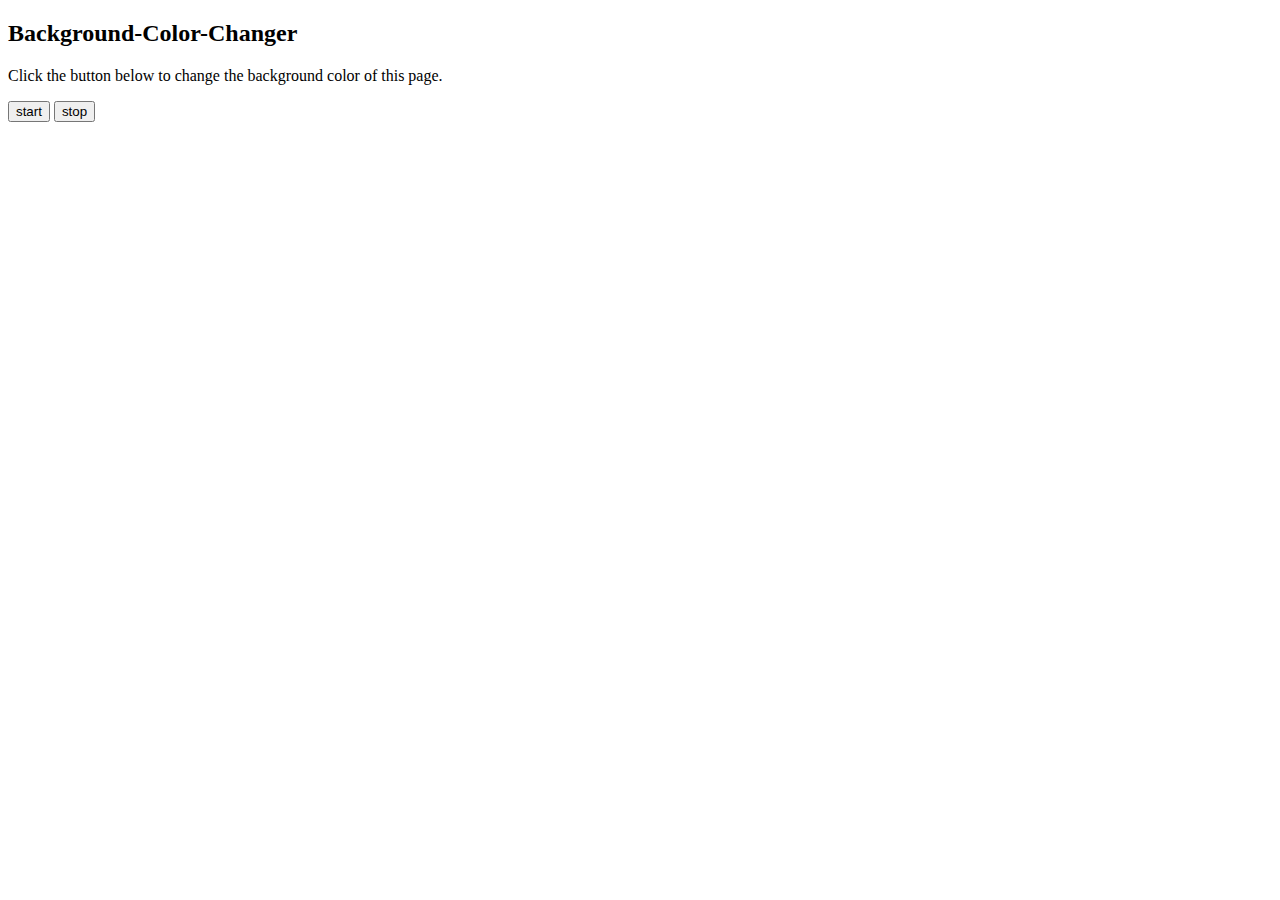
<file: projects/bgcolorchanger/index.html>
<!DOCTYPE html>
<html lang="en">
<head>
    <meta charset="UTF-8">
    <meta name="viewport" content="width=device-width, initial-scale=1.0">
    <title>Background Color Changer</title>
    <script src="script.js" defer></script>
</head>
<body>
    <h2>Background-Color-Changer</h2>
    <p>Click the button below to change the background color of this page.</p>
    <button id="start">start</button>
    <button id="stop">stop</button>
</body>
</html>
</file>
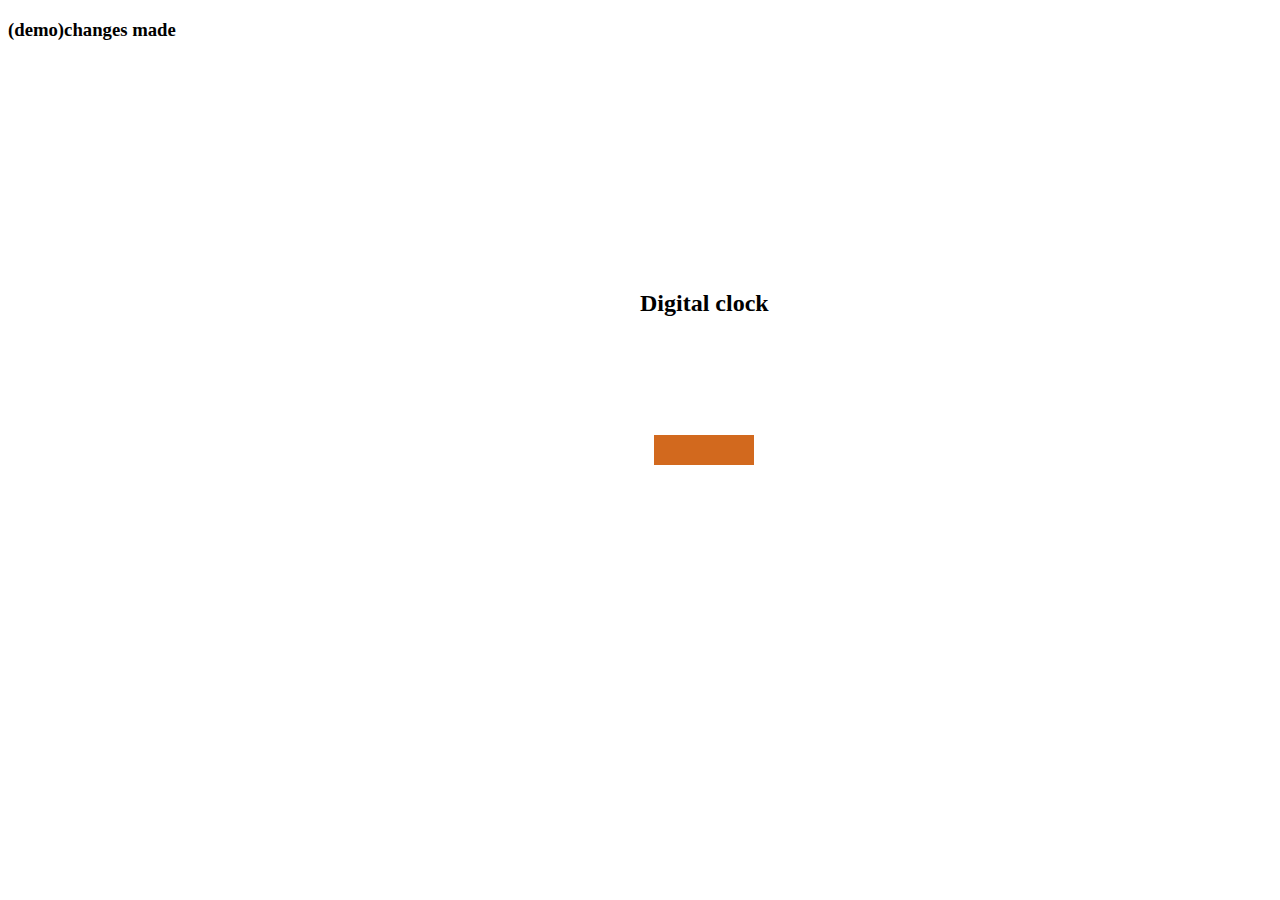
<file: projects/Clock/index.html>
<!DOCTYPE html>
<html lang="en">
<head>
    <meta charset="UTF-8">
    <meta name="viewport" content="width=device-width, initial-scale=1.0">
    <title>Document</title>
</head>
<script src="script.js" defer></script>
<body>
          <h2 id="text">Digital clock</h2>
          <div id="clock"></div>
          <h3>(demo)changes made</h3>
    
</body>
<style>
           #text{
                   position: absolute;
                   top:30%;
                     left: 50%;
           }
           #clock{
            position: absolute;
            top: 50%;
            left: 55%;
            height: 30px;
            width: 100px;
            background-color: chocolate;
            transform: translate(-50%, -50%);
           }
</style>
</html>
</file>
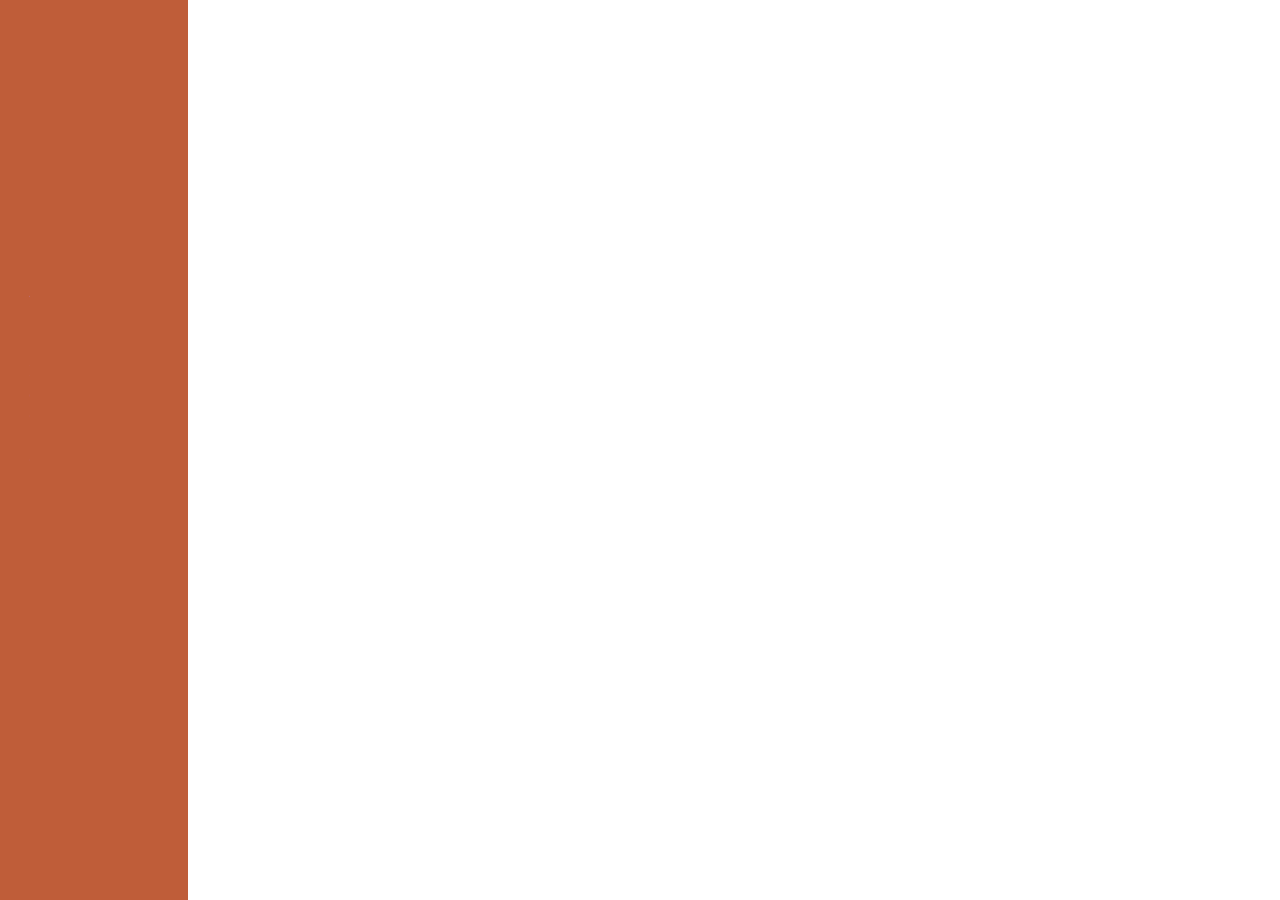
<file: projects/shoe_store/index.html>
<!DOCTYPE html>
<html lang="en">
<head>
    <meta charset="UTF-8">
    <meta name="viewport" content="width=device-width, initial-scale=1.0">
    <title>Document</title>
    <link rel="stylesheet" href="style.css">
</head>
<body>
        <div id="main">
                    <div id="left">
                        <h1 class="a"><span>NIKE </span>  SUPERFLY</h1>
                        <h2 class="a"><span>AIR</span> SERIES</h2>
                        <h4 class="a">Lorem, ipsum dolor sit amet consectetur adipisicing elit. Tenetur soluta sapiente consectetur impedit non corporis. Sapiente quisquam, numquam dolor et error ab quibusdam perferendis.</h4>
                        <button class="a">ORDER NOW</button>
                        <div class="a" id="btm"><span>Lorem ipsum </span> asperiores corporis quam iste. Repudiandae laboriosam omnis animi.</div>
                    </div>
                    <div id="right"> 
                        <div class="a" id="details"> <h1><span>NIKE</span>SUPERFLY.</h1>
                            <h2>Exclusively built for <span>Pakistan.</span></h2>
                            <h4>Lorem ipsum dolor sit amet consectetur adipisicing elit. Voluptatem harum omnis exercitationem ratione, aperiam ipsam explicabo quaerat illo, a vero nisi? Ad reprehenderit ipsum provident laborum id iusto quasi repellendus!</h4>
                            <input placeholder="Type Here To See " value="">
                            <button>Add To Cart</button></div>
                          <div class ="a" id="sample">
                            <h3 class="a">Sample Images.</h3>
                            <div class="a" id="simg">
                                <img class="b" src="sample.jpg" alt="">
                                <img class="b" src="sample.jpg" alt="">
                                <img class="b" src="sample.jpg" alt="">
                            </div>
                          </div>
                        <img class="d" id="img" src="imgnobg.png" alt="">
                        <div id="center"></div>
                    </div>
        </div>
        <script src="https://cdnjs.cloudflare.com/ajax/libs/gsap/3.12.5/gsap.min.js" integrity="sha512-7eHRwcbYkK4d9g/6tD/mhkf++eoTHwpNM9woBxtPUBWm67zeAfFC+HrdoE2GanKeocly/VxeLvIqwvCdk7qScg==" crossorigin="anonymous" referrerpolicy="no-referrer"></script>
    <script src="script.js"></script>
</body>
</html>
</file>
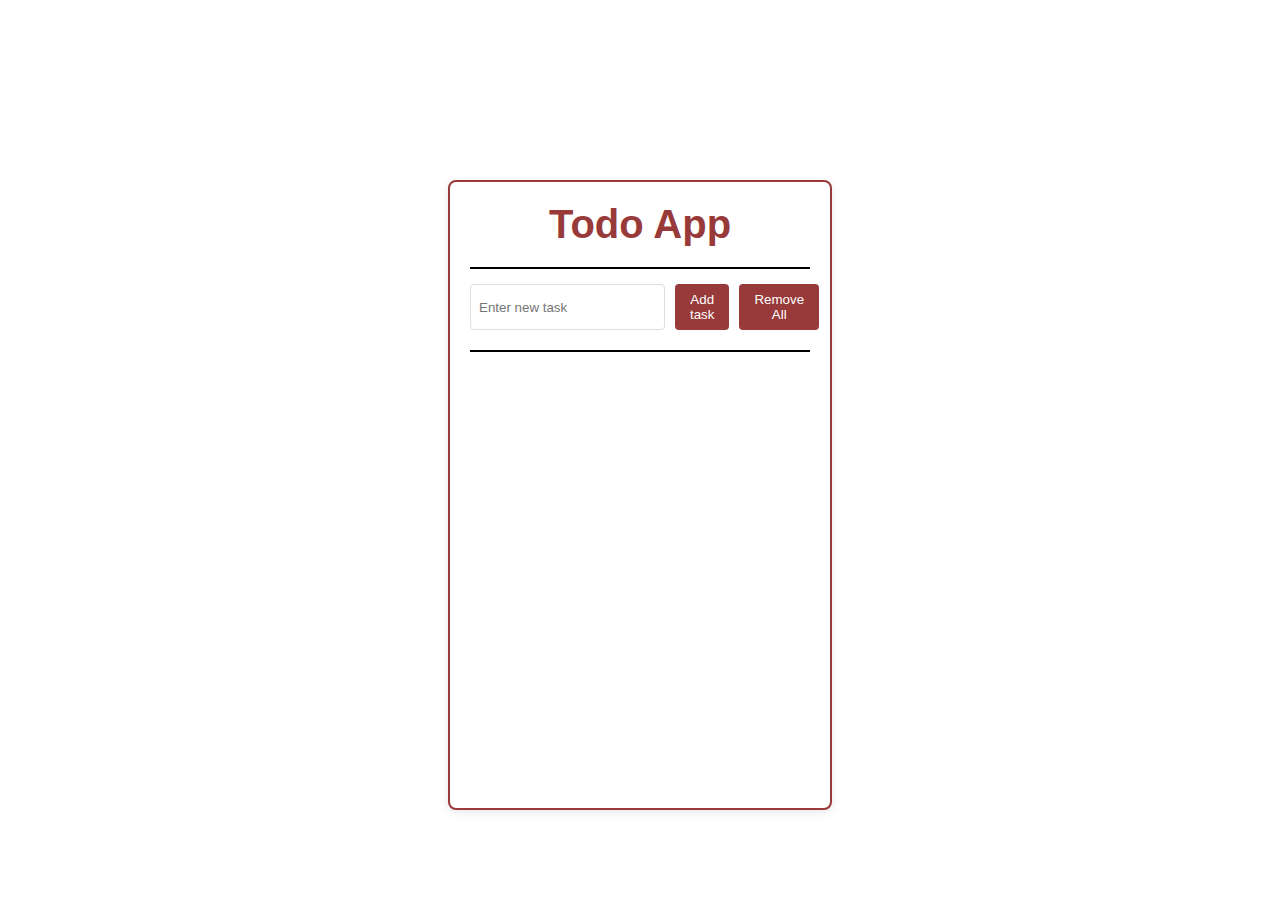
<file: projects/todoapp/index.html>
<!DOCTYPE html>
<html lang="en">
<head>
    <meta charset="UTF-8">
    <meta name="viewport" content="width=device-width, initial-scale=1.0">
    <title>Todo App</title>
    <link rel="stylesheet" href="style.css">
</head>
<body>
    <div id="todoapp">
        <h1>Todo App</h1>
        <hr>
        <div id="buttons">
            <input type="text" id="task-input" placeholder="Enter new task">
            <button id="b1">Add task</button>
            <button id="b2">Remove All</button>
        </div>
        <hr id="hr2">
        <div id="task-list"></div>
    </div>
    <script src="script.js   "></script>
</body>
</html>
</file>
<file: projects/shoe_store/style.css>
*{
    margin: 0%;
    padding: 0%;
}
html,body{
            width: 100%;
            height: 100%;
}
#main{
           width: 100%;
           height: 100%;
           display: flex;
    
}
#left{     
            height: 100%;
            width: 30%;
            background-color:rgb(191, 93, 57);
            color: #fff;
            padding-left: 30px;
}
#left > h1{      position: absolute;
               top: 20%;
               font-size: 50px;
               letter-spacing: 2px;
}
h1 span{           position: absolute;
                  font-size: 43px;
                  font-weight: 500;
                  top: -80%;
                  letter-spacing: 2px;
}
#left h2{      position: absolute;
               top: 30%;
               font-size: 30px;
               font-family: 'Segoe UI', Tahoma, Geneva, Verdana, sans-serif;
}#left h2 span{    
    font-size: 30px;
           font-weight: 350;
}
#left h4{
             position: relative;
             top: 40%;
             font-weight: 80;
             line-height: 22px;
             width: 270px;
             height: 40px;
             
}
#left button{      position: absolute;
    top: 60%;
    font-size: 18px;
    padding: 4px;
}
#left button:hover{
               font-size: 25px;
          cursor:pointer
}
#left #btm{ 
             position: absolute;
             bottom: 5%;
             width: 270px;
             background-color: #fff;
             color: black;
             padding: 20px;
                  
}
#left #btm span{
                color: orangered;
                font-size: 22px;
                font-weight: 700;
}

#right{ 
     position: relative;
       height: 100%;
        width: 70%;
        background-color:#cdcdcd;
}
#right #img{
             position: absolute;
              left: -18%;
              width: 50%;
              top: 24%;
              transform:translate(-50%,-50%);
              transform: rotate(-20deg);            
}#right #details{
                    position: absolute;
                    top: 35%;
                    left: 60%;
                    transform: translate(-50%,-50%);
                    width: 350px;
}#details > h1{
                 font-size:62px;
                 font-weight: 800;
                 color: orangered;
}
#details h1 span{  font-size: 50px ;
                   position: absolute;
                   top: -19%;
                   color:black ;
}
#details > h2 {
                 font-weight: 100;
                
}
#details h2 span {
    font-weight: 900;
   
}
#details h4{
                 margin-top: 12px;
                 margin-bottom: 18px;
                 font-weight: 100;
}
#details input{
                 font-size: 20px;
                 border-radius: 10%;
                 padding: 5px;
                 border: 2px solid black;

}
#details > button{
                   position:absolute; 
                   left: 5px;
                   top: 105%;
                   font-size: 15px;
                   padding: 6px;
                   border-radius: 15px;
                   background-color: rgba(255, 68, 0, 0.877);
                   color: #fff;
                   font-weight: bolder;
                   border: 2px solid black;
}
#sample{
          position: absolute;
          top: 70%;
          left: 51%;
          transform: translate(-50%,-50%);
}
 #simg .b{ position: relative;
            top: 10px;
            width: 60px;
            background-color: #f6f0f0;
 }
</file>
<file: projects/todoapp/style.css>
* {
    margin: 0%;
    padding: 0%;
    box-sizing: border-box;
}

html, body {
    width: 100%;
    height: 100%;
}

#todoapp {
    position: absolute;
    top: 20%;
    left: 35%;
    width: 30%;
    min-height: 70%;
    border: 2px rgb(152, 58, 58) solid;
    padding: 20px;
    background: white;
    border-radius: 8px;
    box-shadow: 0 2px 10px rgba(0, 0, 0, 0.1);
}

#todoapp h1 { 
    position: relative;       
    top: 1%;
    text-align: center;
    font-weight: 800;
    font-size: 40px; 
    font-family: 'Lucida Sans', 'Lucida Sans Regular', 'Lucida Grande', 'Lucida Sans Unicode', Geneva, Verdana, sans-serif;
    color: rgb(152, 58, 58);
    margin-bottom: 20px;
}

hr {
    border: 1px black solid;
    margin: 15px 0;
}

#buttons {
    display: flex;
    gap: 10px;
    margin-bottom: 20px;
}

#task-input {
    flex: 1;
    padding: 8px;
    border: 1px solid #ddd;
    border-radius: 4px;
}

#b1, #b2 {
    padding: 8px 15px;
    background-color: rgb(152, 58, 58);
    color: white;
    border: none;
    border-radius: 4px;
    cursor: pointer;
    transition: background-color 0.3s;
}

#b1:hover, #b2:hover {
    background-color: rgb(122, 48, 48);
}

#task-list {
    margin-top: 20px;
}

.task-item {
    display: flex;
    justify-content: space-between;
    align-items: center;
    padding: 10px;
    margin: 8px 0;
    background-color: #f9f9f9;
    border-radius: 4px;
    animation: fadeIn 0.3s;
}

@keyframes fadeIn {
    from { opacity: 0; transform: translateY(-10px); }
    to { opacity: 1; transform: translateY(0); }
}

.delete-btn {
    background-color: #ff4444;
    color: white;
    border: none;
    padding: 5px 10px;
    border-radius: 3px;
    cursor: pointer;
}

.delete-btn:hover {
    background-color: #cc0000;
}
</file>
